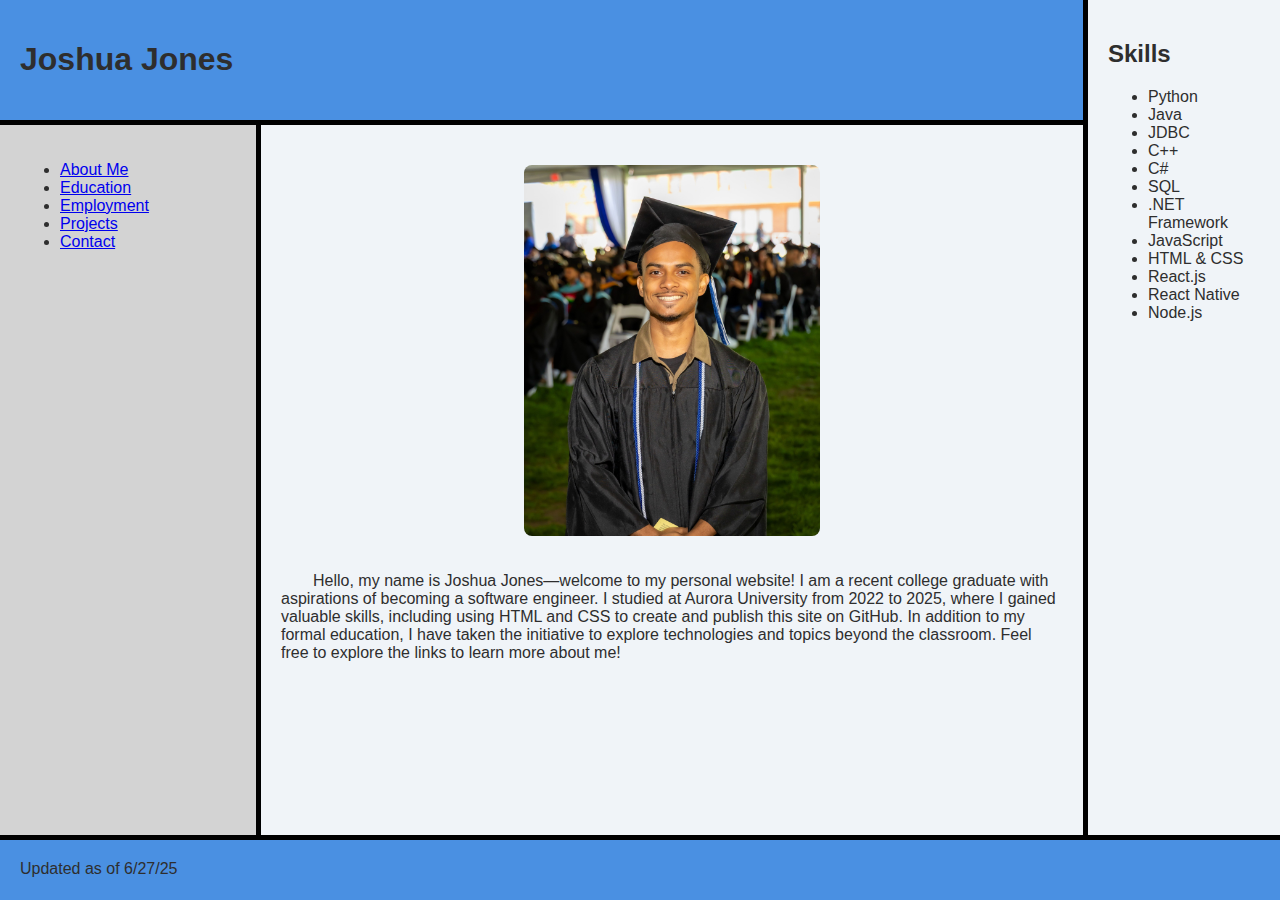
<file: index.html>
<!DOCTYPE html>
<html lang="en">
<head>
    <meta charset="UTF-8">
    <meta name="viewport" content="width=device-width, initial-scale=1.0">
    <title>Welcome!</title>
    <link rel="stylesheet" href="css/main.css">
</head>
<body>
    <header id="pageHeader">
        <h1 id="name">Joshua Jones</h1>
    </header>
    <article id="mainArticle">
        <div id="thePhoto"><img id="myPhoto" src="imgs/homePhoto.jpg" alt="A picture of me"></div>
        <p>
            Hello, my name is Joshua Jones—welcome to my personal website! I am a recent college graduate with aspirations
            of becoming a software engineer. I studied at Aurora University from 2022 to 2025, where I gained valuable
            skills, including using HTML and CSS to create and publish this site on GitHub. In addition to my formal
            education, I have taken the initiative to explore technologies and topics beyond the classroom. Feel free to
            explore the links to learn more about me!
        </p>

    </article>
    <nav id="mainNav">
        <ul>
            <li><a href="aboutMe.html">About Me</a></li>
            <li><a href="education.html">Education</a></li>
            <li><a href="employment.html">Employment</a></li>
            <li><a href="projects.html">Projects</a></li>
            <li><a href="contact.html">Contact</a></li>
        </ul>
    </nav>
    <div id="personalSkills">
        <h2>Skills</h2>
        <ul>
            <li>Python</li>
            <li>Java</li>
            <li>JDBC</li>
            <li>C++</li>
            <li>C#</li>
            <li>SQL</li>
            <li>.NET Framework</li>
            <li>JavaScript</li>
            <li>HTML & CSS</li>
            <li>React.js</li>
            <li>React Native</li>
            <li>Node.js</li>
        </ul>
    </div>
    <footer id="pageFooter">Updated as of 6/27/25 </footer>
    </body>
</html>
</file>
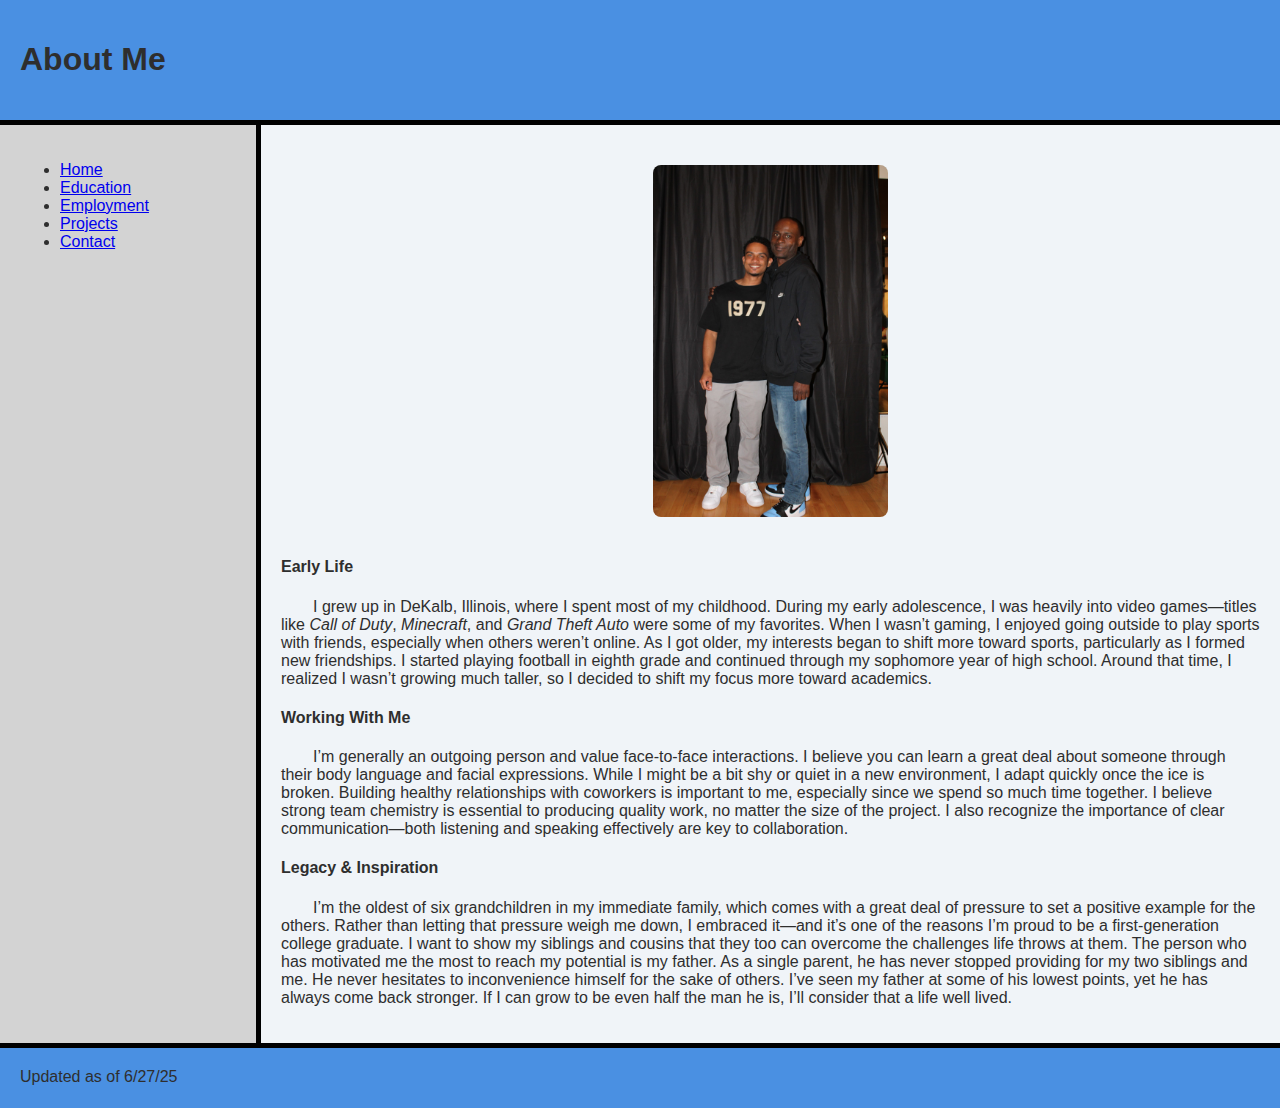
<file: aboutMe.html>
<!DOCTYPE html>
<html lang="en">
<head>
    <meta charset="UTF-8">
    <meta name="viewport" content="width=device-width, initial-scale=1.0">
    <title>About Me</title>
    <link rel="stylesheet" href="css/alternate.css">
</head>
<body>
<header id="pageHeader">
    <h1 id="name">About Me</h1>
</header>
<article id="mainArticle">
    <div id="thePhoto"><img id="myPhoto" src="imgs/aboutMePhoto.jpg" alt="My dad and I."></div>
    <section><h4>Early Life</h4></section>
    <p>
        I grew up in DeKalb, Illinois, where I spent most of my childhood. During my early adolescence, I was heavily
        into video games—titles like <i>Call of Duty</i>, <i>Minecraft</i>, and <i>Grand Theft Auto</i> were some of my favorites. When I
        wasn’t gaming, I enjoyed going outside to play sports with friends, especially when others weren’t online.
        As I got older, my interests began to shift more toward sports, particularly as I formed new friendships. I
        started playing football in eighth grade and continued through my sophomore year of high school. Around that
        time, I realized I wasn’t growing much taller, so I decided to shift my focus more toward academics.
    </p>
    <section><h4>Working With Me</h4></section>
    <p>
        I’m generally an outgoing person and value face-to-face interactions. I believe you can learn a great deal
        about someone through their body language and facial expressions. While I might be a bit shy or quiet in a new
        environment, I adapt quickly once the ice is broken. Building healthy relationships with coworkers is important
        to me, especially since we spend so much time together. I believe strong team chemistry is essential to
        producing quality work, no matter the size of the project. I also recognize the importance of clear
        communication—both listening and speaking effectively are key to collaboration.
    </p>
    <section><h4>Legacy & Inspiration</h4></section>
    <p>
        I’m the oldest of six grandchildren in my immediate family, which comes with a great deal of pressure to set a
        positive example for the others. Rather than letting that pressure weigh me down, I embraced it—and it’s one of
        the reasons I’m proud to be a first-generation college graduate. I want to show my siblings and cousins that
        they too can overcome the challenges life throws at them. The person who has motivated me the most to reach my
        potential is my father. As a single parent, he has never stopped providing for my two siblings and me. He never
        hesitates to inconvenience himself for the sake of others. I’ve seen my father at some of his lowest points,
        yet he has always come back stronger. If I can grow to be even half the man he is, I’ll consider that
        a life well lived.
    </p>

</article>
<nav id="mainNav">
    <ul>
        <li><a href="index.html">Home</a></li>
        <li><a href="education.html">Education</a></li>
        <li><a href="employment.html">Employment</a></li>
        <li><a href="projects.html">Projects</a></li>
        <li><a href="contact.html">Contact</a></li>
    </ul>
</nav>
<footer id="pageFooter">Updated as of 6/27/25 </footer>
</body>
</html>
</file>
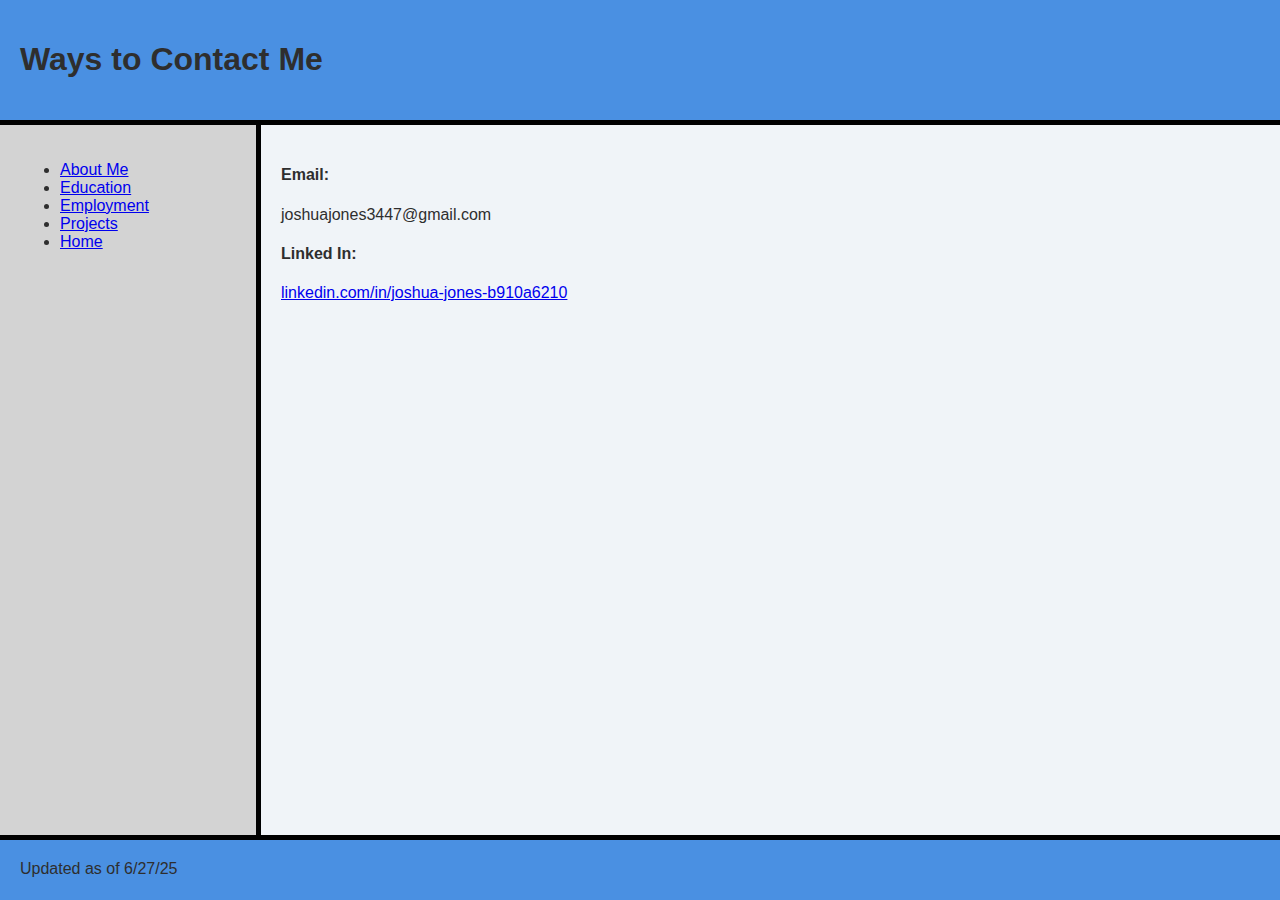
<file: contact.html>
<!DOCTYPE html>
<html lang="en">
<head>
    <meta charset="UTF-8">
    <title>Contact Me</title>
    <link rel="stylesheet" href="css/alternate.css">
</head>
<body>
<header id="pageHeader">
    <h1 id="name">Ways to Contact Me</h1>
</header>
<article id="mainArticle">
    <section><h4>Email:</h4> joshuajones3447@gmail.com</section>
    <section><h4>Linked In:</h4><a href="https://www.linkedin.com/in/joshua-jones-b910a6210">linkedin.com/in/joshua-jones-b910a6210</a> </section>
</article>
<nav id="mainNav">
    <ul>
        <li><a href="aboutMe.html">About Me</a></li>
        <li><a href="education.html">Education</a></li>
        <li><a href="employment.html">Employment</a></li>
        <li><a href="projects.html">Projects</a></li>
        <li><a href="index.html">Home</a></li>
    </ul>
</nav>
<footer id="pageFooter">Updated as of 6/27/25 </footer>
</body>
</html>
</file>
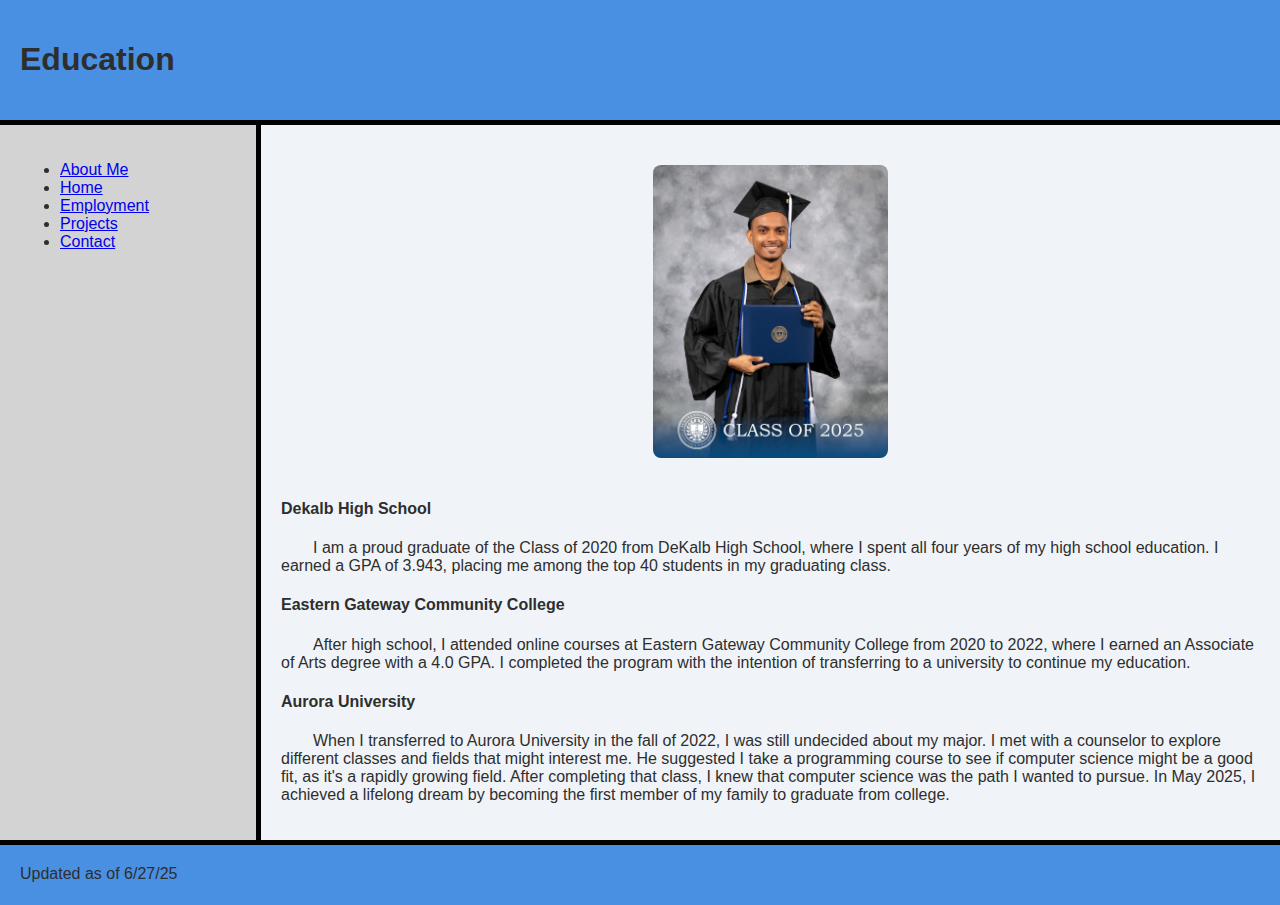
<file: education.html>
<!DOCTYPE html>
<html lang="en">
<head>
    <meta charset="UTF-8">
    <title>Education</title>
    <link rel="stylesheet" href="css/alternate.css">
</head>
<body>
<header id="pageHeader">
    <h1 id="name">Education</h1>
</header>
<article id="mainArticle">
    <div id="thePhoto"><img id="myPhoto" src="imgs/me.jpg" alt="My graduation photo."></div>
    <section><h4>Dekalb High School</h4></section>
    <p>
        I am a proud graduate of the Class of 2020 from DeKalb High School, where I spent all four years of my high
        school education. I earned a GPA of 3.943, placing me among the top 40 students in my graduating class.
    </p>
    <section><h4>Eastern Gateway Community College</h4></section>
    <p>
        After high school, I attended online courses at Eastern Gateway Community College from 2020 to 2022, where I
        earned an Associate of Arts degree with a 4.0 GPA. I completed the program with the intention of transferring
        to a university to continue my education.
    </p>
    <section><h4>Aurora University</h4></section>
    <p>
        When I transferred to Aurora University in the fall of 2022, I was still undecided about my major. I met with
        a counselor to explore different classes and fields that might interest me. He suggested I take a programming
        course to see if computer science might be a good fit, as it's a rapidly growing field. After completing that
        class, I knew that computer science was the path I wanted to pursue. In May 2025, I achieved a lifelong dream
        by becoming the first member of my family to graduate from college.
    </p>
</article>
<nav id="mainNav">
    <ul>
        <li><a href="aboutMe.html">About Me</a></li>
        <li><a href="index.html">Home</a></li>
        <li><a href="employment.html">Employment</a></li>
        <li><a href="projects.html">Projects</a></li>
        <li><a href="contact.html">Contact</a></li>
    </ul>
</nav>
<footer id="pageFooter">Updated as of 6/27/25 </footer>
</body>
</html>
</file>
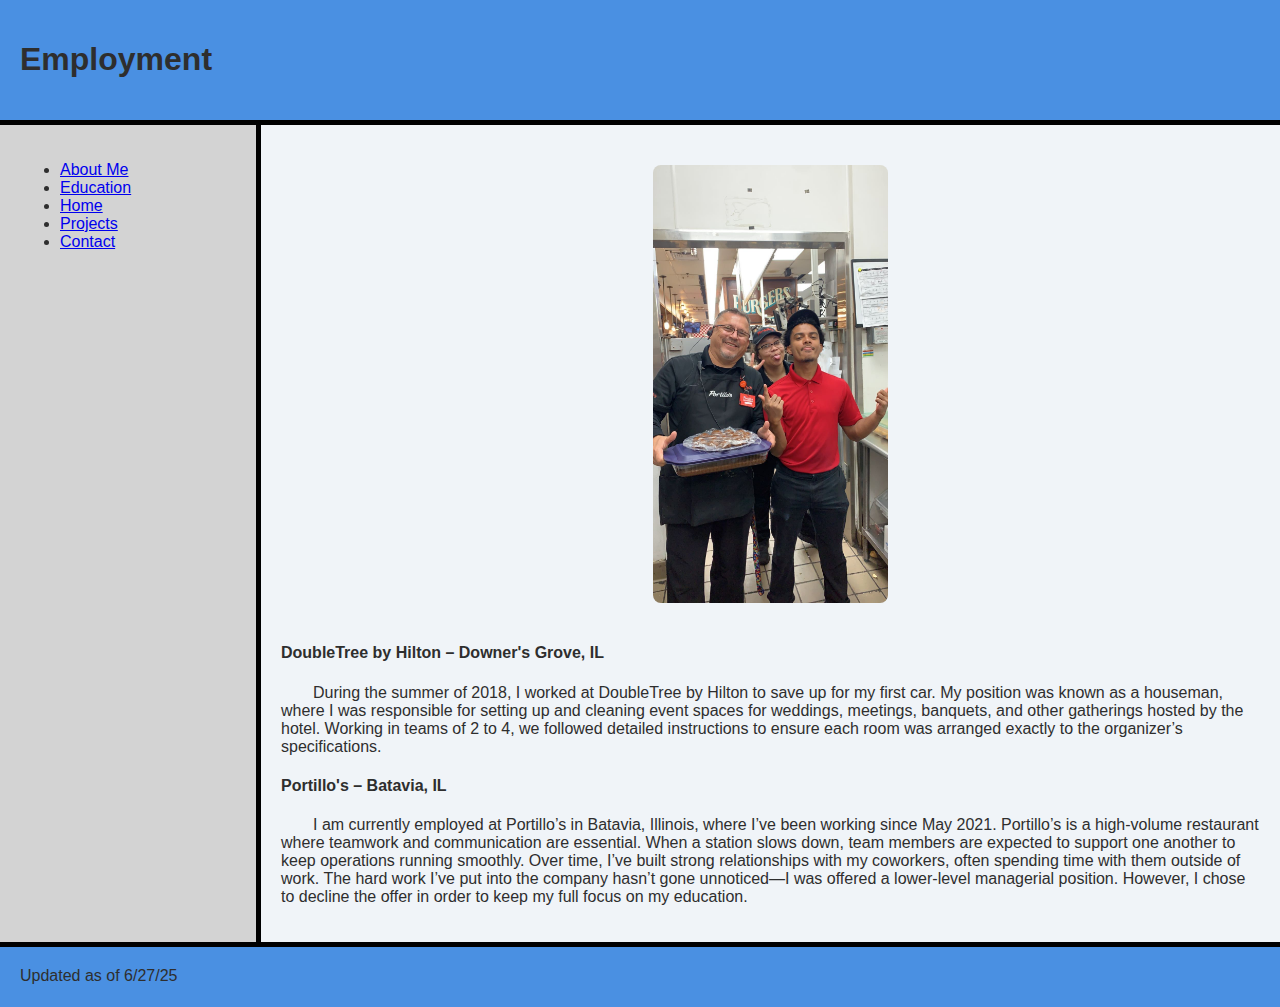
<file: employment.html>
<!DOCTYPE html>
<html lang="en">
<head>
    <meta charset="UTF-8">
    <meta name="viewport" content="width=device-width, initial-scale=1.0">
    <title>Employment</title>
    <link rel="stylesheet" href="css/alternate.css">
</head>
<body>
<header id="pageHeader">
    <h1 id="name">Employment</h1>
</header>
<article id="mainArticle">
    <div id="thePhoto"><img id="myPhoto" src="imgs/meAtPortillos.jpg" alt="Me with an old Portillo's manager."></div>
    <section><h4>DoubleTree by Hilton – Downer's Grove, IL</h4></section>
    <p>
        During the summer of 2018, I worked at DoubleTree by Hilton to save up for my first car. My position was known
        as a houseman, where I was responsible for setting up and cleaning event spaces for weddings, meetings,
        banquets, and other gatherings hosted by the hotel. Working in teams of 2 to 4, we followed detailed
        instructions to ensure each room was arranged exactly to the organizer’s specifications.
    </p>
    <section><h4>Portillo's – Batavia, IL</h4></section>
    <p>
        I am currently employed at Portillo’s in Batavia, Illinois, where I’ve been working since May 2021.
        Portillo’s is a high-volume restaurant where teamwork and communication are essential. When a station slows
        down, team members are expected to support one another to keep operations running smoothly. Over time, I’ve
        built strong relationships with my coworkers, often spending time with them outside of work. The hard work I’ve
        put into the company hasn’t gone unnoticed—I was offered a lower-level managerial position. However, I chose to
        decline the offer in order to keep my full focus on my education.
    </p>
</article>
<nav id="mainNav">
    <ul>
        <li><a href="aboutMe.html">About Me</a></li>
        <li><a href="education.html">Education</a></li>
        <li><a href="index.html">Home</a></li>
        <li><a href="projects.html">Projects</a></li>
        <li><a href="contact.html">Contact</a></li>
    </ul>
</nav>
<footer id="pageFooter">Updated as of 6/27/25 </footer>
</body>
</html>
</file>
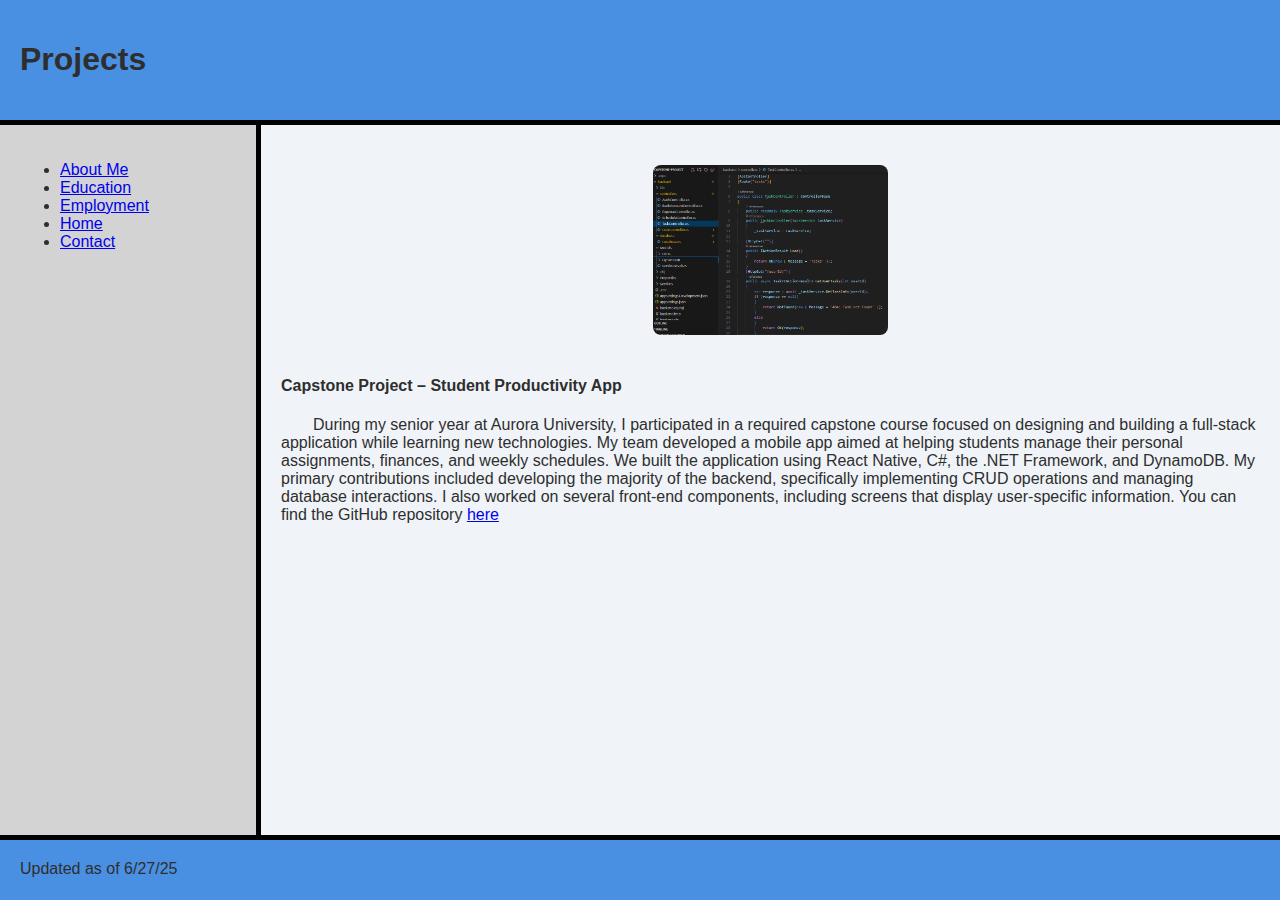
<file: projects.html>
<!DOCTYPE html>
<html lang="en">
<head>
    <meta charset="UTF-8">
    <meta name="viewport" content="width=device-width, initial-scale=1.0">
    <title>Projects</title>
    <link rel="stylesheet" href="css/alternate.css">
</head>
<body>
<header id="pageHeader">
    <h1 id="name">Projects</h1>
</header>
<article id="mainArticle">
    <div id="thePhoto"><img id="myPhoto" src="imgs/capstoneSnippet.png" alt="A snippet of my capstone project."></div>
    <section><h4>Capstone Project – Student Productivity App</h4></section>
    <p>
        During my senior year at Aurora University, I participated in a required capstone course focused on designing
        and building a full-stack application while learning new technologies. My team developed a mobile app aimed at
        helping students manage their personal assignments, finances, and weekly schedules. We built the application
        using React Native, C#, the .NET Framework, and DynamoDB.
        My primary contributions included developing the majority of the backend, specifically implementing CRUD
        operations and managing database interactions. I also worked on several front-end components, including screens
        that display user-specific information. You can find the GitHub repository <a href="https://github.com/gthompson06/capstone-project">here</a>
    </p>
</article>
<nav id="mainNav">
    <ul>
        <li><a href="aboutMe.html">About Me</a></li>
        <li><a href="education.html">Education</a></li>
        <li><a href="employment.html">Employment</a></li>
        <li><a href="index.html">Home</a></li>
        <li><a href="contact.html">Contact</a></li>
    </ul>
</nav>
<footer id="pageFooter">Updated as of 6/27/25 </footer>
</body>
</html>
</file>
<file: css/main.css>
body {
    display: grid;
    grid-template-areas:
        "header header skills"
        "nav article skills"
        "footer footer footer";
    grid-template-rows: 120px 1fr 60px;
    grid-template-columns: 20% 1fr 15%;
    gap: 5px;
    min-height: 100vh;
    margin: 0;
    background-color: black;
    color: #2E2E2E;
    font-family: sans-serif;
}
header, footer, article, nav, div {
    padding: 20px;
    background: #F0F4F8;
    box-sizing: border-box;
}

header {
    background-color: #4A90E2;
}

#pageHeader {
    grid-area: header;
}
#pageFooter {
    grid-area: footer;
    background-color: #4A90E2;

}
#mainArticle {
    grid-area: article;
}
#mainNav {
    grid-area: nav;
    background-color: lightgrey;
}

#personalSkills {
    grid-area: skills;
}
#thePhoto {
    display: flex;
    justify-content: center;
    align-items: center;
    margin-bottom: 15px;
}
#myPhoto {
    max-width: 40%;
    height: auto;
    border-radius: 8px;
}
p{
    text-indent: 2rem;
}
@media (max-width: 900px) {
    body {
        grid-template-areas:
            "header"
            "article"
            "skills"
            "nav"
            "footer";
        grid-template-columns: 1fr;
        grid-template-rows: auto;
        font-size: .9rem;
    }
    #personalSkills, #mainArticle, #mainNav, #pageFooter, #pageHeader {
        width: 100%;
    }
    p{
        text-indent: 1rem;
    }
}
@media (max-width: 600px) {
    body {
        padding: 10px;
        gap: 10px;
        font-size: .8rem;
    }
    header, footer, article, nav, div {
        padding: 15px;
    }
}
</file>
<file: css/alternate.css>
body {
    display: grid;
    grid-template-areas:
        "header header"
        "nav article"
        "footer footer";
    grid-template-rows: 120px 1fr 60px;
    grid-template-columns: 20% 1fr;
    gap: 5px;
    min-height: 100vh;
    margin: 0;
    background-color: black;
    color: #2E2E2E;
    font-family: sans-serif;
}
header, footer, article, nav, div {
    padding: 20px;
    background: #F0F4F8;
    box-sizing: border-box;
}

header {
    background-color: #4A90E2;
}

#pageHeader {
    grid-area: header;
}
#pageFooter {
    grid-area: footer;
    background-color: #4A90E2;

}
#mainArticle {
    grid-area: article;
}
#mainNav {
    grid-area: nav;
    background-color: lightgrey;
}
#thePhoto {
    display: flex;
    justify-content: center;
    align-items: center;
    margin-bottom: 15px;
}
#myPhoto {
    max-width: 25%;
    height: auto;
    border-radius: 8px;
}
p{
    text-indent: 2rem;
}
@media (max-width: 900px) {
    body {
        grid-template-areas:
            "header"
            "article"
            "nav"
            "footer";
        grid-template-columns: 1fr;
        grid-template-rows: auto;
        font-size: .9rem;
    }
    #mainArticle, #mainNav, #pageFooter, #pageHeader {
        width: 100%;
    }
    p{ text-indent: 1rem;}
    #myPhoto{
        max-width: 45%;
    }
}

@media (max-width: 600px) {
    body {
        padding: 10px;
        gap: 10px;
        font-size: .8rem;
    }
    header, footer, article, nav, div {
        padding: 15px;
    }
}
</file>
